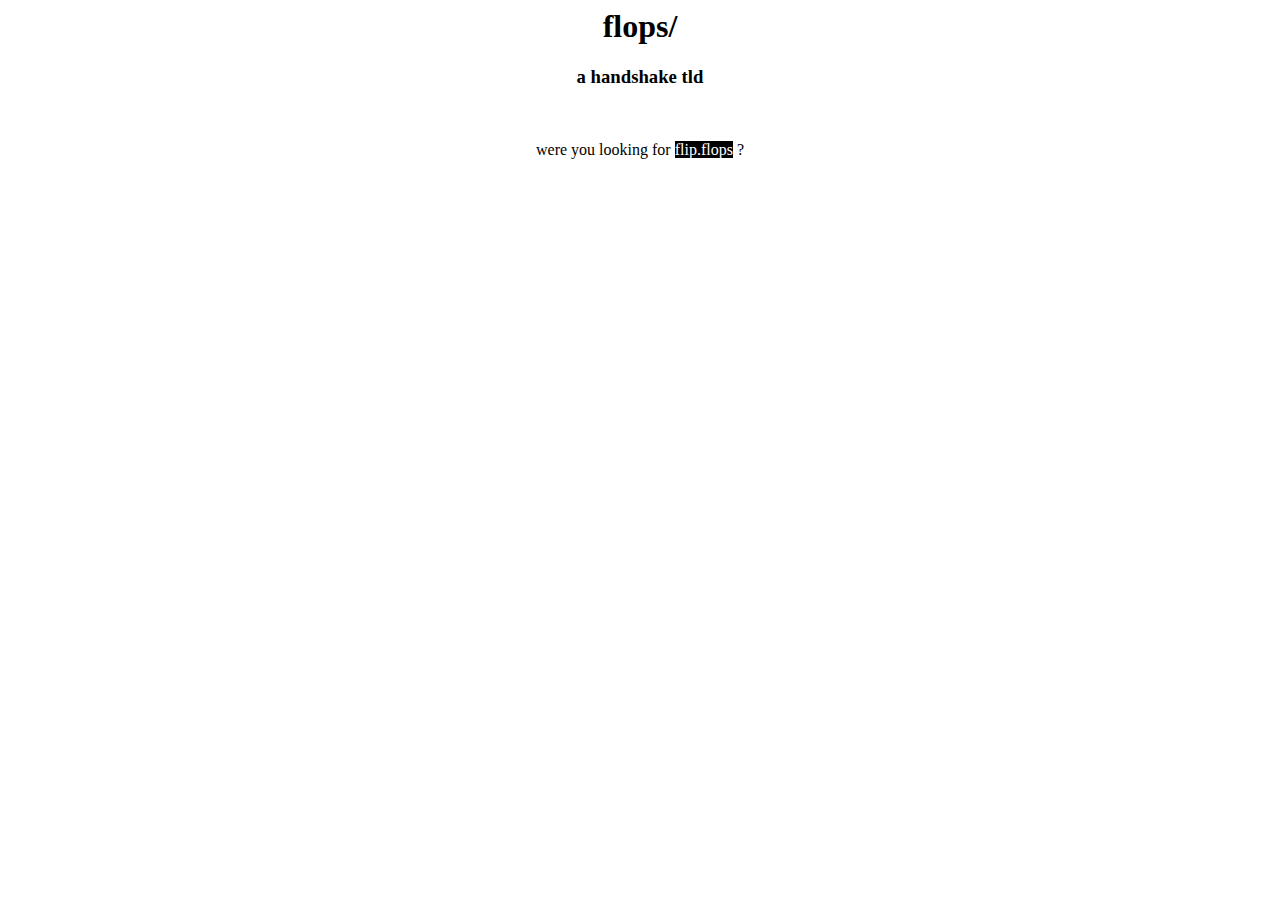
<file: flops/index.html>
<html>
	<head>
		<title>.flops</title>
		<link rel="stylesheet" href="http://flops/assets/fonts/fonts.css">
	<style>
		html, body {
		  background: white;
		  overflow-y: scroll;
		  font-family: var(--sans-serif);
		}
		a {
			background-color: black;
			color: white;
			text-decoration: underline;
			text-decoration-color: RGB(0,0,0,0);
		  transition: 0.2s all;
		  animation-direction: alternate;
		  animation-timing-function: ease-in;
		}
		a:hover, a:focus {
			background-color: RGB(0,0,0,0);
			color: black;
			text-decoration: underline;
			text-decoration-color: blue;
			text-decoration-thickness: calc(1rem / 6);
			font-weight: 900;
			font-family: Sentinel;
			font-style: italic;
			font-size: 175%;
		  transition: 0.2s all;
		  animation-direction: alternate-reverse;
		  animation-timing-function: ease-in;
		}
		a:active {
		  background-color: RGB(0,0,0,0);
			color: blue;
			font-style: none;
			font-size: 175%;
			text-decoration: underline;
			text-decoration-color: blue;
			text-decoration-thickness: calc(1rem / 6);
		}
	</style>
	</head>
	<body style="text-align: center;">
		<h1>flops/</h1>
		<h3>a handshake tld</h3>
		<br>
		<p>were you looking for <a href="http://flip.flops/">flip.flops</a> ?</p>
	</body>
</html>
</file>
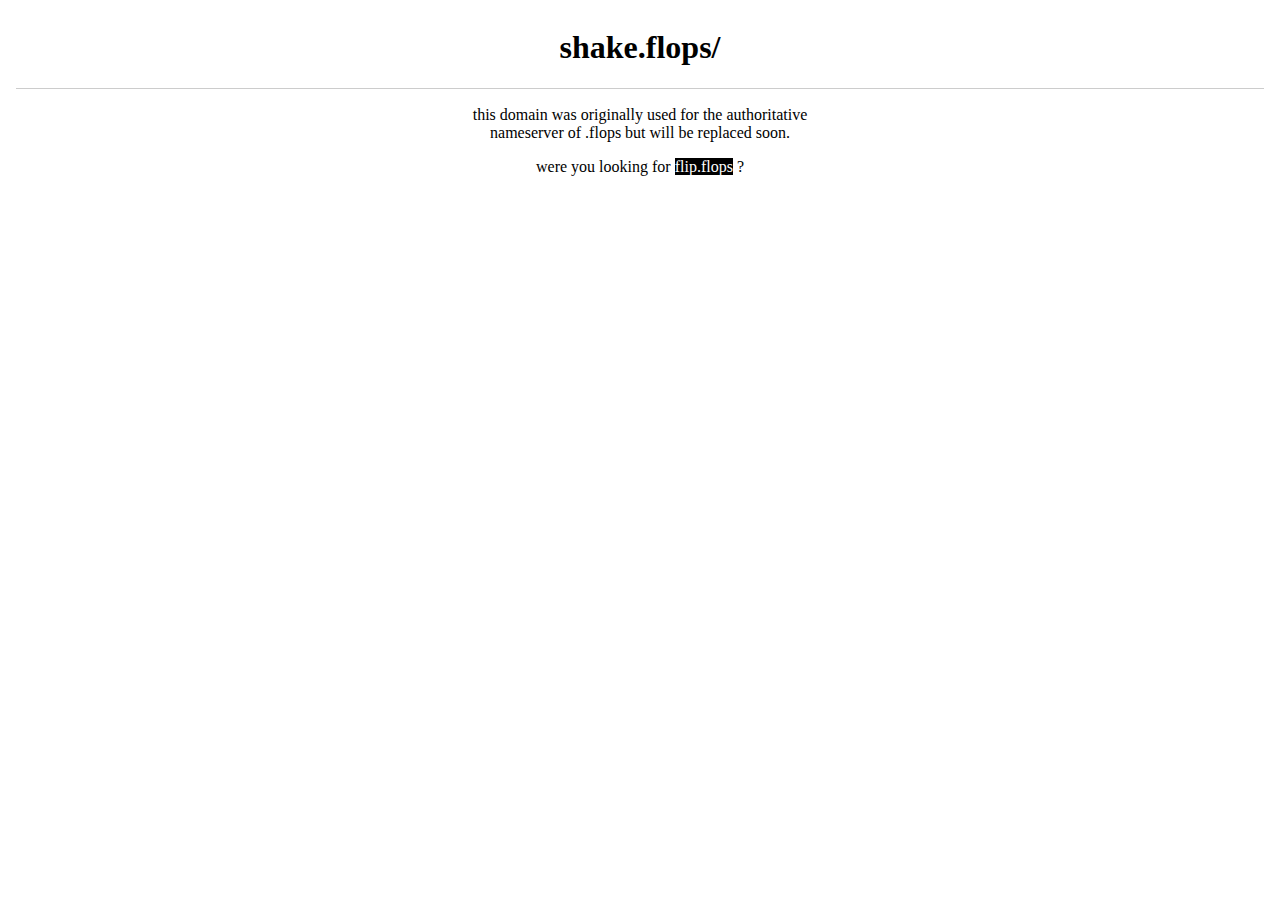
<file: shake.flops/index.html>
<!DOCTYPE html>
<html>
<head>
    <title>shake.flops/</title>
    <link rel="stylesheet" href="http://flops/assets/fonts/fonts.css">
    <style>
        html, body {
		  background: white;
		  overflow-y: scroll;
		  font-family: var(--sans-serif);
		}
		a {
			background-color: black;
			color: white;
			text-decoration: underline;
			text-decoration-color: RGB(0,0,0,0);
		  transition: 0.2s all;
		  animation-direction: alternate;
		  animation-timing-function: ease-in;
		}
		a:hover, a:focus {
			background-color: RGB(0,0,0,0);
			color: black;
			text-decoration: underline;
			text-decoration-color: blue;
			text-decoration-thickness: calc(1rem / 6);
			font-weight: 900;
			font-family: Sentinel;
			font-style: italic;
			font-size: 175%;
		  transition: 0.2s all;
		  animation-direction: alternate-reverse;
		  animation-timing-function: ease-in;
		}
		a:active {
		  background-color: RGB(0,0,0,0);
			color: blue;
			font-style: none;
			font-size: 175%;
			text-decoration: underline;
			text-decoration-color: blue;
			text-decoration-thickness: calc(1rem / 6);
		}
        hr{display:block;height:1px;border:0;border-top:1px solid #ccc;margin:0.5em;;padding:0}
    </style>
</head>
<body style="text-align: center;">
    <h1>shake.flops/</h1>
    <hr>
    <p>
        this domain was originally used for the authoritative<br>
        nameserver of .flops but will be replaced soon.
    </p>
    <p>
        were you looking for
        <a href="http://flip.flops">flip.flops</a> ?
    </p>
</body>
</html>
</file>
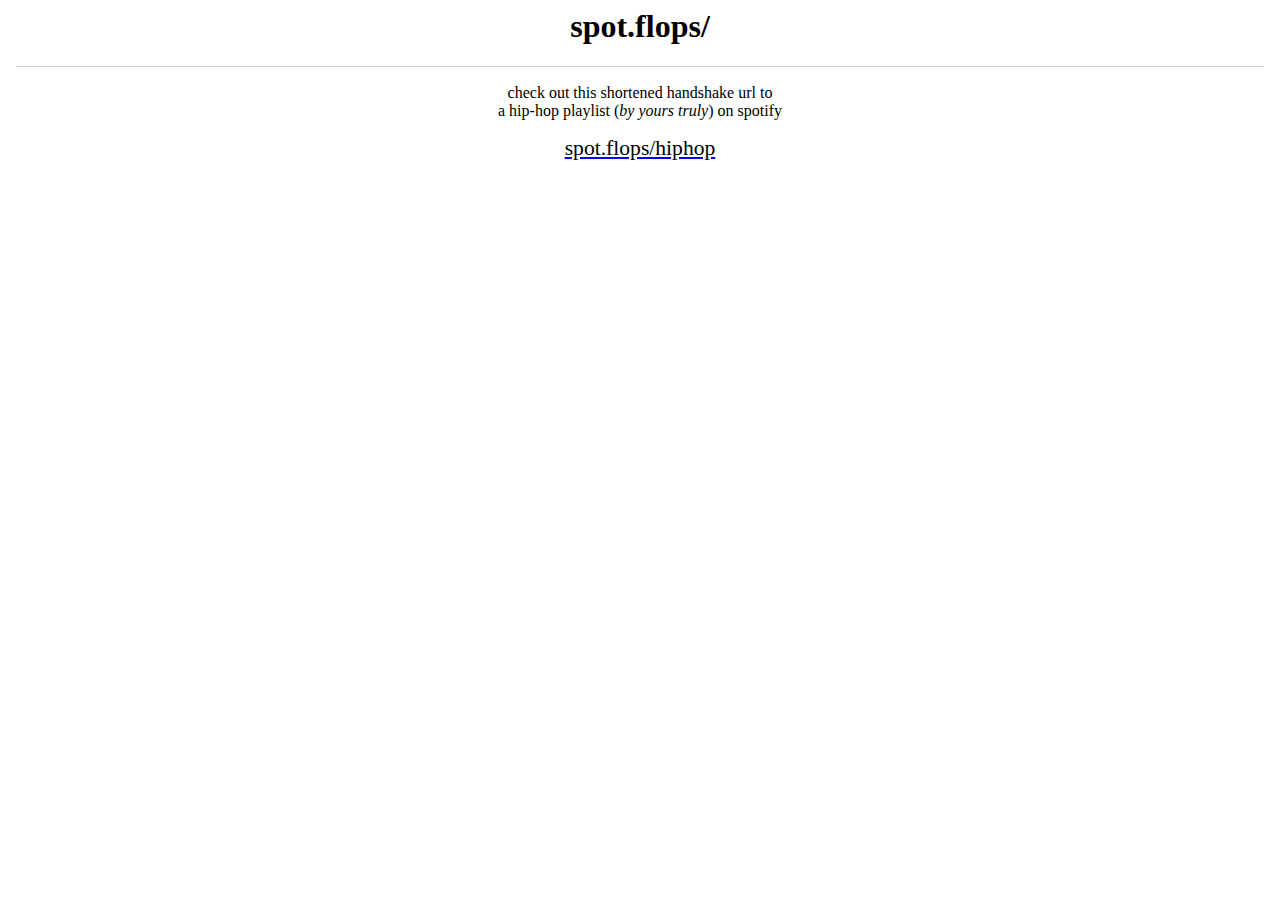
<file: spot.flops/index.html>
<html>

<head>
    <title>spot.flops/</title>
    <link rel="stylesheet" href="http://flops/assets/fonts/fonts.css">
    <style>
        a {
            font-size: 135%;
            font-weight: 450;
            color: black;
            text-decoration: underline;
            text-decoration-color: blue;
            padding-left: 0.15em;
            padding-right: 0.15em;
            padding-top: 0.05em;
            padding-bottom: 0.05em;
        }
        a:hover, a:focus {
            background-color: black;
            font-weight: 450;
            color: white;
            text-decoration: none;
            padding-left: 0.15em;
            padding-right: 0.15em;
            padding-top: 0.05em;
            padding-bottom: 0.05em;
            position: relative;
        }
        hr{display:block;height:1px;border:0;border-top:1px solid #ccc;margin:0.5em;;padding:0}
        html, body {font-family: var(--sans-serif);}
    </style>
</head>

<body style="text-align: center;">
    <h1>spot.flops/</h1>
    <hr>
    <p>check out this shortened handshake url to<br>a hip-hop playlist (<i>by yours truly</i>) on spotify</p>
    <a href="http://spot.flops/hiphop">spot.flops/hiphop</a>
</body>

</html>
</file>
